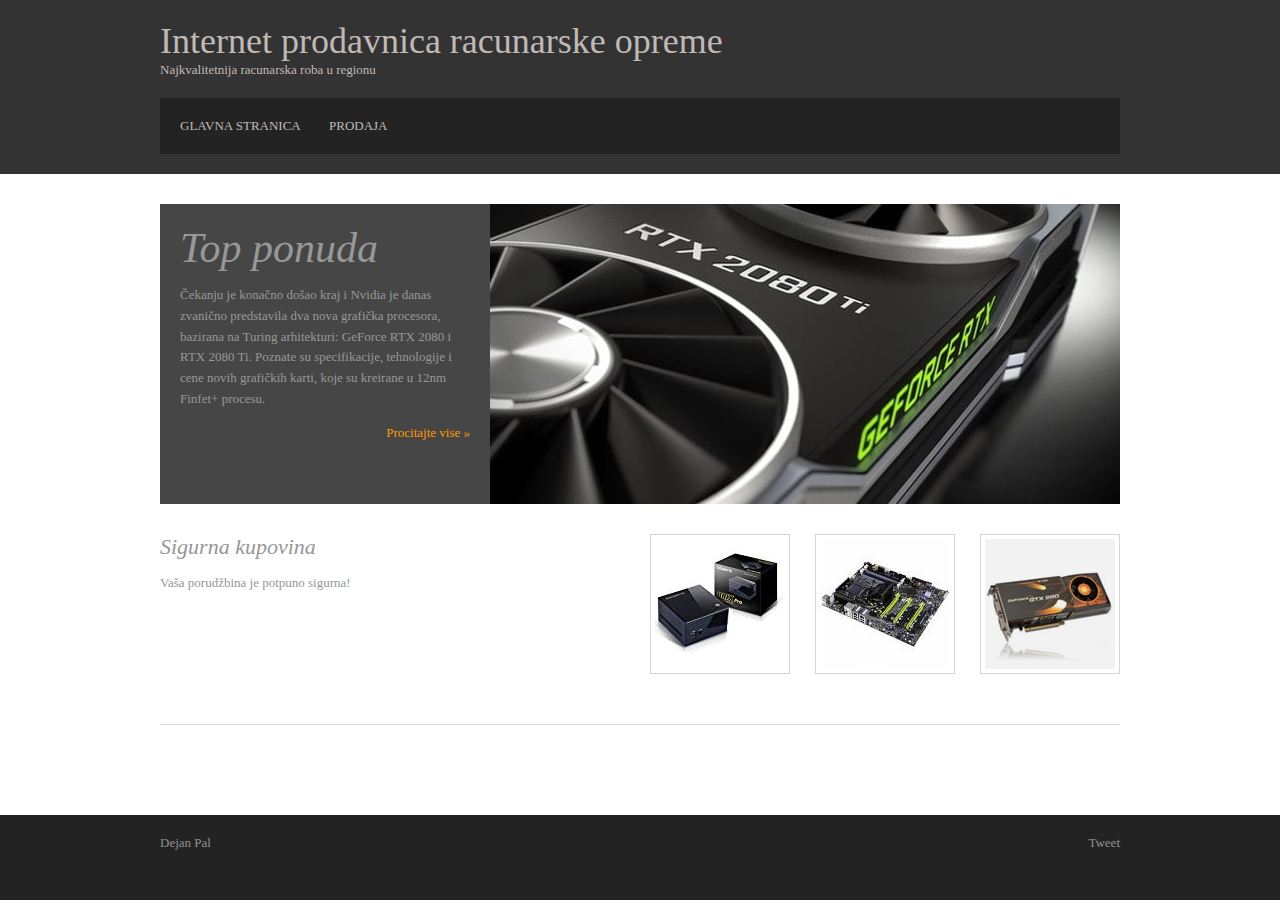
<file: index.html>
<!DOCTYPE html>

<head>
<!-- Global site tag (gtag.js) - Google Analytics -->
<script async src="https://www.googletagmanager.com/gtag/js?id=UA-129336632-1"></script>
<script>
  window.dataLayer = window.dataLayer || [];
  function gtag(){dataLayer.push(arguments);}
  gtag('js', new Date());

  gtag('config', 'UA-129336632-1');
</script>
	      	        <script type="text/javascript">
		var headID = document.getElementsByTagName("head")[0];
		var newCss = document.createElement('link');
		newCss.rel = 'stylesheet';
		newCss.type = 'text/css';
		window._botUsername = '849781';
		window._botName = ' Isaiah';
		newCss.href = "https://rebot.me/assets/css/bot.css";
		var newScript = document.createElement('script');
		newScript.src = "https://rebot.me/assets/js/bot.js";
		newScript.type = 'text/javascript';
		headID.appendChild(newScript);
		headID.appendChild(newCss);
		</script>
	    
	    

<title>Prodaja racunarske opreme po povoljnoj ceni</title>
<meta charset="UTF-8">
<meta name="description" content="Prodaja grafickih kartica, monitora i druge racunarske opreme po najpovoljnijoj ceni">
<meta name="keywords" content="graficke kartice,graficka kartica,racunari,graficke kartice cena,graficka kartica cena,graficke,kompjuteri,monitori,desktop racunari,najjeftinije graficke kartice,kompjuteri cene,racunari prodaja">
<meta name="viewport" content="width=device-width, initial-scale=1.0">
<link rel="canonical" href="https://xpd1.github.io/" />
<link rel="shortcut icon" href="/favicon.ico">
	<link rel="icon" sizes="16x16 32x32 64x64" href="images/favicon/favicon.ico">
	<link rel="icon" type="image/png" sizes="196x196" href="images/favicon/favicon-192.png">
	<link rel="icon" type="image/png" sizes="160x160" href="images/favicon/favicon-160.png">
	<link rel="icon" type="image/png" sizes="96x96" href="images/favicon/favicon-96.png">
	<link rel="icon" type="image/png" sizes="64x64" href="images/favicon/favicon-64.png">
	<link rel="icon" type="image/png" sizes="32x32" href="images/favicon/favicon-32.png">
	<link rel="icon" type="image/png" sizes="16x16" href="images/favicon/favicon-16.png">
	<link rel="apple-touch-icon" href="images/favicon/favicon-57.png">
	<link rel="apple-touch-icon" sizes="114x114" href="images/favicon/favicon-114.png">
	<link rel="apple-touch-icon" sizes="72x72" href="images/favicon/favicon-72.png">
	<link rel="apple-touch-icon" sizes="144x144" href="images/favicon/favicon-144.png">
	<link rel="apple-touch-icon" sizes="60x60" href="images/favicon/favicon-60.png">
	<link rel="apple-touch-icon" sizes="120x120" href="images/favicon/favicon-120.png">
	<link rel="apple-touch-icon" sizes="76x76" href="images/favicon/favicon-76.png">
	<link rel="apple-touch-icon" sizes="152x152" href="images/favicon/favicon-152.png">
	<link rel="apple-touch-icon" sizes="180x180" href="images/favicon/favicon-180.png">
	<meta name="msapplication-TileColor" content="#FFFFFF">
	<meta name="msapplication-TileImage" content="images/favicon/favicon-144.png">
	<meta name="msapplication-config" content="images/favicon/browserconfig.xml">
	
<link rel="stylesheet" href="styles/layout.css" type="text/css">
</head>
<body>
<div class="wrapper row1">
  <header id="header" class="clear">
    <div id="hgroup">
      <h1><a href="index.html">Internet prodavnica racunarske opreme</a></h1>
      <h2>Najkvalitetnija racunarska roba u regionu</h2>
    </div>
    
    <nav>
      <ul>
        <li><a href="index.html">Glavna stranica</a></li>
        <li><a href="prodaja.html">Prodaja</a></li>
      </ul>
    </nav>
  </header>
</div>
<div class="wrapper row2">
  <div id="container" class="clear">
    <section id="slider" class="clear">
      <figure><img src="images/demo/geforce-rtx-lp.jpg" alt="">
        <figcaption>
          <h2>Top ponuda</h2>
          <p>Čekanju je konačno došao kraj i Nvidia je danas zvanično predstavila dva nova grafička procesora, bazirana na Turing arhitekturi: GeForce RTX 2080 i RTX 2080 Ti. Poznate su specifikacije, tehnologije i cene novih grafičkih karti, koje su kreirane u 12nm Finfet+ procesu.</p>
          <footer class="more"><a href="rtx.html">Procitajte vise &raquo;</a></footer>
        </figcaption>
      </figure>
    </section>
    <div id="intro">
      <section class="clear">
        <article class="two_quarter">
          <h2>Sigurna kupovina</h2>
          <p>Vaša porudžbina je potpuno sigurna!</p>
        </article>
        <article class="two_quarter lastbox">
          <figure>
            <ul class="clear">
              <li><img src="images/demo/41ZwjqWmGjL._SL500_AA130_.jpg" width="130" height="130" alt=""></li>
              <li><img src="images/demo/30faOGOn-main-s-.png" width="130" height="130" alt=""></li>
              <li class="last"><img src="images/demo/cat-video-cards.jpg" width="130" height="130" alt=""></li>
            </ul>
          </figure>
        </article>
      </section>
    </div> 
  </div>
</div>
<div class="wrapper row3">
  <footer id="footer" class="clear">
    <p class="fl_left">Dejan Pal</p>
	<p class="fl_right"><a href="https://twitter.com/share?ref_src=twsrc%5Etfw" class="twitter-share-button" data-show-count="false">Tweet</a><script async src="https://platform.twitter.com/widgets.js" charset="utf-8"></script></p>
	</footer>
</div>
</body>
</html>
</file>
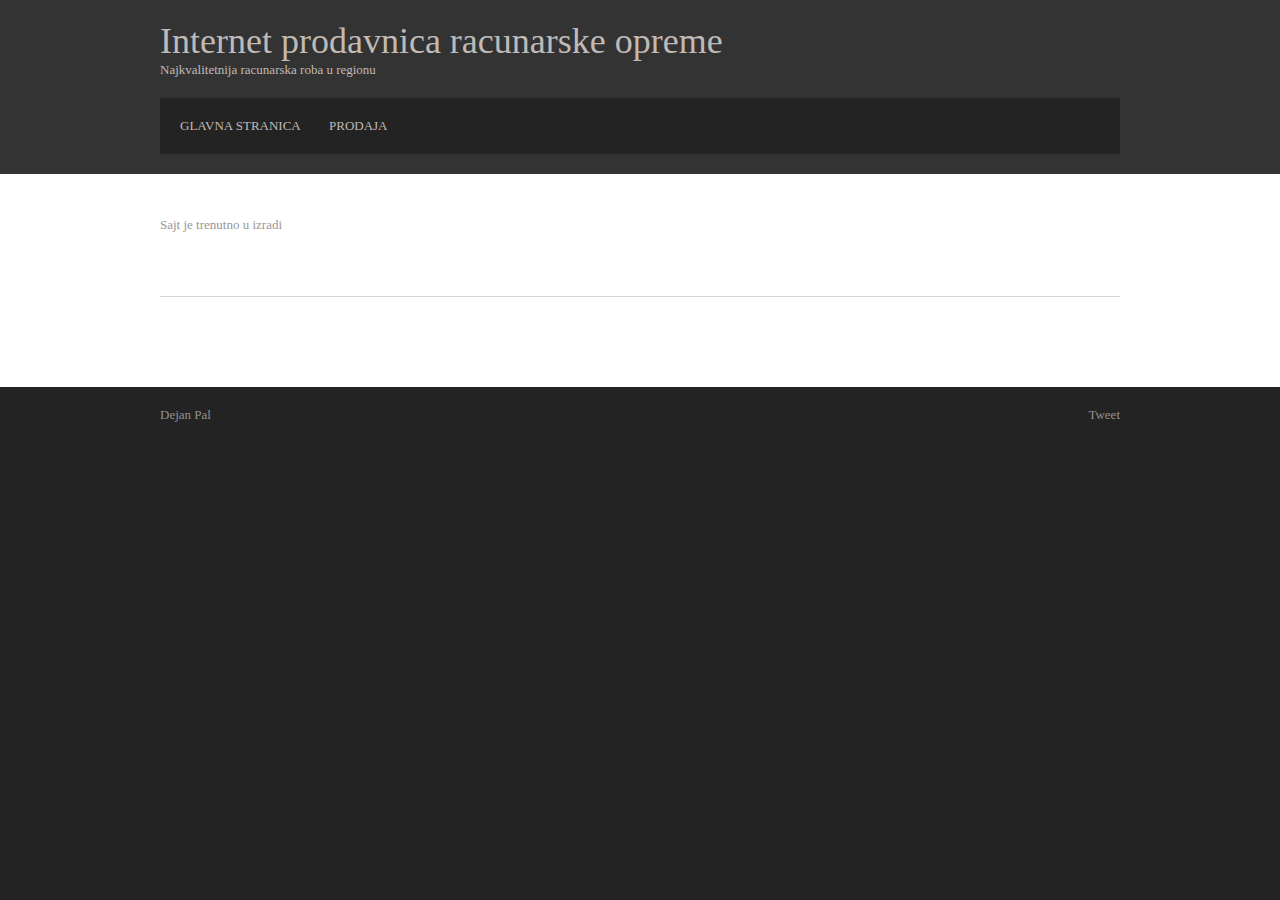
<file: prodaja.html>
<!DOCTYPE html>

<head>
<!-- Global site tag (gtag.js) - Google Analytics -->
<script async src="https://www.googletagmanager.com/gtag/js?id=UA-129336632-1"></script>
<script>
  window.dataLayer = window.dataLayer || [];
  function gtag(){dataLayer.push(arguments);}
  gtag('js', new Date());

  gtag('config', 'UA-129336632-1');
</script>
	        <script type="text/javascript">
		var headID = document.getElementsByTagName("head")[0];
		var newCss = document.createElement('link');
		newCss.rel = 'stylesheet';
		newCss.type = 'text/css';
		window._botUsername = '849781';
		window._botName = ' Isaiah';
		newCss.href = "https://rebot.me/assets/css/bot.css";
		var newScript = document.createElement('script');
		newScript.src = "https://rebot.me/assets/js/bot.js";
		newScript.type = 'text/javascript';
		headID.appendChild(newScript);
		headID.appendChild(newCss);
		</script>
	    
<title>Prodaja racunarske opreme po povoljnoj ceni</title>
<meta charset="UTF-8">
<meta name="description" content="Prodaja grafickih kartica, monitora i druge racunarske opreme po najpovoljnijoj ceni">
<meta name="viewport" content="width=device-width, initial-scale=1.0">
<link rel="shortcut icon" href="/favicon.ico">
	<link rel="icon" sizes="16x16 32x32 64x64" href="images/favicon/favicon.ico">
	<link rel="icon" type="image/png" sizes="196x196" href="images/favicon/favicon-192.png">
	<link rel="icon" type="image/png" sizes="160x160" href="images/favicon/favicon-160.png">
	<link rel="icon" type="image/png" sizes="96x96" href="images/favicon/favicon-96.png">
	<link rel="icon" type="image/png" sizes="64x64" href="images/favicon/favicon-64.png">
	<link rel="icon" type="image/png" sizes="32x32" href="images/favicon/favicon-32.png">
	<link rel="icon" type="image/png" sizes="16x16" href="images/favicon/favicon-16.png">
	<link rel="apple-touch-icon" href="images/favicon/favicon-57.png">
	<link rel="apple-touch-icon" sizes="114x114" href="images/favicon/favicon-114.png">
	<link rel="apple-touch-icon" sizes="72x72" href="images/favicon/favicon-72.png">
	<link rel="apple-touch-icon" sizes="144x144" href="images/favicon/favicon-144.png">
	<link rel="apple-touch-icon" sizes="60x60" href="images/favicon/favicon-60.png">
	<link rel="apple-touch-icon" sizes="120x120" href="images/favicon/favicon-120.png">
	<link rel="apple-touch-icon" sizes="76x76" href="images/favicon/favicon-76.png">
	<link rel="apple-touch-icon" sizes="152x152" href="images/favicon/favicon-152.png">
	<link rel="apple-touch-icon" sizes="180x180" href="images/favicon/favicon-180.png">
	<meta name="msapplication-TileColor" content="#FFFFFF">
	<meta name="msapplication-TileImage" content="images/favicon/favicon-144.png">
	<meta name="msapplication-config" content="images/favicon/browserconfig.xml">
<link rel="stylesheet" href="styles/layout.css" type="text/css">
</head>
<body>
<div class="wrapper row1">
  <header id="header" class="clear">
    <div id="hgroup">
       <h1><a href="index.html">Internet prodavnica racunarske opreme</a></h1>
      <h2>Najkvalitetnija racunarska roba u regionu</h2>
    </div>
    
    <nav>
      <ul>
        <li><a href="index.html">Glavna stranica</a></li>
        <li><a href="prodaja.html">Prodaja</a></li>
      </ul>
    </nav>
  </header>
</div>
<div class="wrapper row2">
  <div id="container" class="clear">
    <div id="intro">
      <section class="clear">
        <article class="two_quarter">
          
          <p>Sajt je trenutno u izradi</p>
        </article>
        </section>
    </div>
  </div>
</div>
<div class="wrapper row3">
  <footer id="footer" class="clear">
    <p class="fl_left">Dejan Pal</p>
	<p class="fl_right"><a href="https://twitter.com/share?ref_src=twsrc%5Etfw" class="twitter-share-button" data-show-count="false">Tweet</a><script async src="https://platform.twitter.com/widgets.js" charset="utf-8"></script></a></p>
</div>
</body>
</html>
</file>
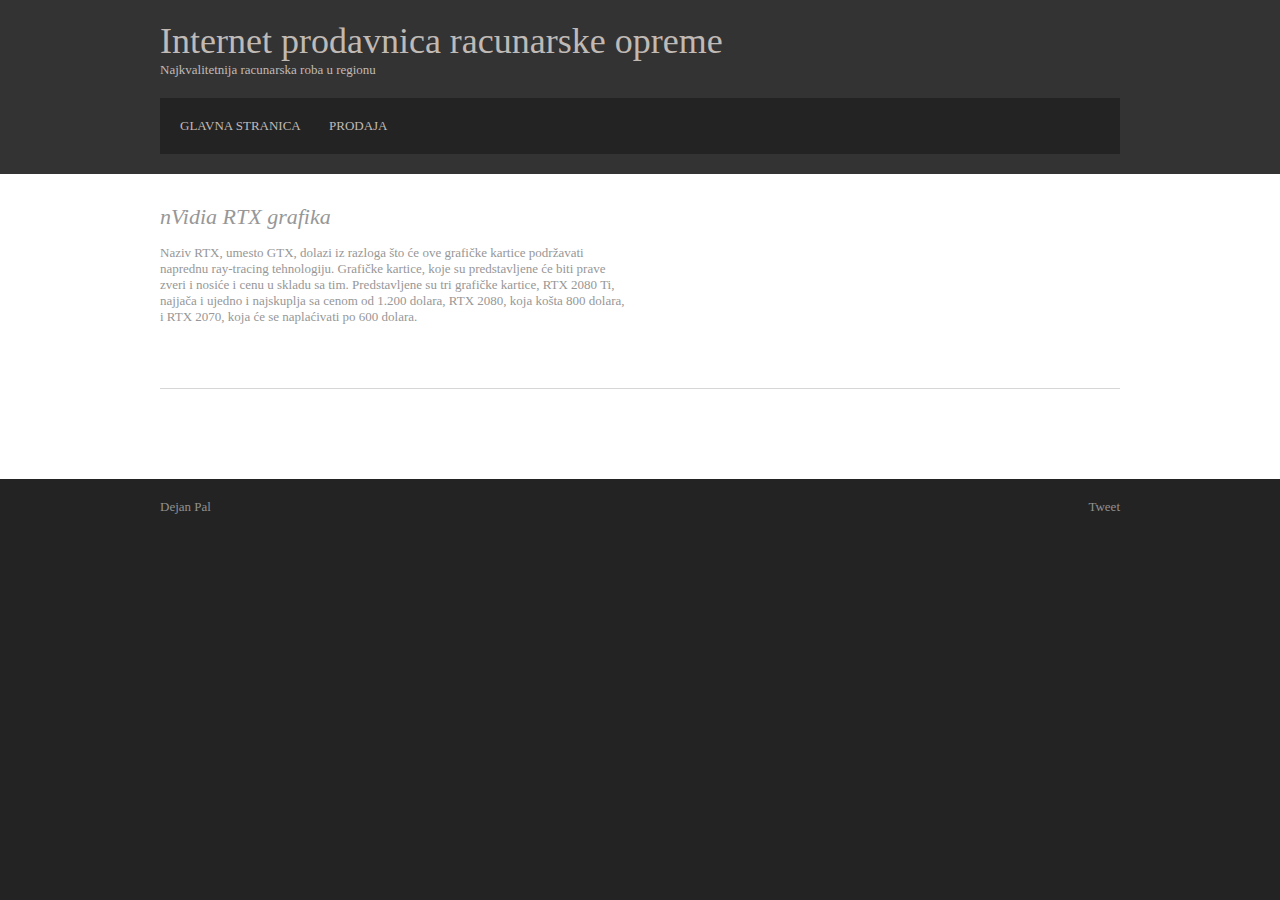
<file: rtx.html>
<!DOCTYPE html>

<head>
<!-- Global site tag (gtag.js) - Google Analytics -->
<script async src="https://www.googletagmanager.com/gtag/js?id=UA-129336632-1"></script>
<script>
  window.dataLayer = window.dataLayer || [];
  function gtag(){dataLayer.push(arguments);}
  gtag('js', new Date());

  gtag('config', 'UA-129336632-1');
</script>

<title>Prodaja racunarske opreme po povoljnoj ceni</title>
<meta charset="UTF-8">
<meta name="description" content="Prodaja grafickih kartica, monitora i druge racunarske opreme po najpovoljnijoj ceni">
<meta name="viewport" content="width=device-width, initial-scale=1.0">
<link rel="shortcut icon" href="/favicon.ico">
	<link rel="icon" sizes="16x16 32x32 64x64" href="images/favicon/favicon.ico">
	<link rel="icon" type="image/png" sizes="196x196" href="images/favicon/favicon-192.png">
	<link rel="icon" type="image/png" sizes="160x160" href="images/favicon/favicon-160.png">
	<link rel="icon" type="image/png" sizes="96x96" href="images/favicon/favicon-96.png">
	<link rel="icon" type="image/png" sizes="64x64" href="images/favicon/favicon-64.png">
	<link rel="icon" type="image/png" sizes="32x32" href="images/favicon/favicon-32.png">
	<link rel="icon" type="image/png" sizes="16x16" href="images/favicon/favicon-16.png">
	<link rel="apple-touch-icon" href="images/favicon/favicon-57.png">
	<link rel="apple-touch-icon" sizes="114x114" href="images/favicon/favicon-114.png">
	<link rel="apple-touch-icon" sizes="72x72" href="images/favicon/favicon-72.png">
	<link rel="apple-touch-icon" sizes="144x144" href="images/favicon/favicon-144.png">
	<link rel="apple-touch-icon" sizes="60x60" href="images/favicon/favicon-60.png">
	<link rel="apple-touch-icon" sizes="120x120" href="images/favicon/favicon-120.png">
	<link rel="apple-touch-icon" sizes="76x76" href="images/favicon/favicon-76.png">
	<link rel="apple-touch-icon" sizes="152x152" href="images/favicon/favicon-152.png">
	<link rel="apple-touch-icon" sizes="180x180" href="images/favicon/favicon-180.png">
	<meta name="msapplication-TileColor" content="#FFFFFF">
	<meta name="msapplication-TileImage" content="images/favicon/favicon-144.png">
	<meta name="msapplication-config" content="images/favicon/browserconfig.xml">
<link rel="stylesheet" href="styles/layout.css" type="text/css">
</head>
<body>
<div class="wrapper row1">
  <header id="header" class="clear">
    <div id="hgroup">
      <h1><a href="index.html">Internet prodavnica racunarske opreme</a></h1>
      <h2>Najkvalitetnija racunarska roba u regionu</h2>
    </div>
    
    <nav>
      <ul>
        <li><a href="index.html">Glavna stranica</a></li>
        <li><a href="prodaja.html">Prodaja</a></li>
      </ul>
    </nav>
  </header>
</div>
<div class="wrapper row2">
  <div id="container" class="clear">
    <div id="intro">
      <section class="clear">
        <article class="two_quarter">
          <h2>nVidia RTX grafika</h2>
          <p>Naziv RTX, umesto GTX, dolazi iz razloga što će ove grafičke kartice podržavati naprednu ray-tracing tehnologiju. Grafičke kartice, koje su predstavljene će biti prave zveri i nosiće i cenu u skladu sa tim. Predstavljene su tri grafičke kartice, RTX 2080 Ti, najjača i ujedno i najskuplja sa cenom od 1.200 dolara, RTX 2080, koja košta 800 dolara, i RTX 2070, koja će se naplaćivati po 600 dolara.</p>
        </article>
        
      </section>
    </div>
  </div>
</div>
<div class="wrapper row3">
  <footer id="footer" class="clear">
    <p class="fl_left">Dejan Pal</p>
	<p class="fl_right"><a href="https://twitter.com/share?ref_src=twsrc%5Etfw" class="twitter-share-button" data-show-count="false">Tweet</a><script async src="https://platform.twitter.com/widgets.js" charset="utf-8"></script></a></p>
</div>
</body>
</html>
</file>
<file: styles/layout.css>
html{overflow-y:scroll}body{margin:0;padding:0;font-size:13px;font-family:Georgia,"Times New Roman",Times,serif;color:#919191;background-color:#232323}.clear:after{content:".";display:block;height:0;clear:both;visibility:hidden;line-height:0}.clear{display:block;clear:both}html[xmlns] .clear{display:block}* html .clear{height:1%}a{outline:none;text-decoration:none}code{font-weight:400;font-style:normal;font-family:Georgia,"Times New Roman",Times,serif}.fl_left{float:left}.fl_right{float:right}img{margin:0;padding:0;border:none;line-height:normal;vertical-align:middle}.imgholder,.imgl,.imgr{padding:4px;border:1px solid #D6D6D6;text-align:center}.imgl{float:left;margin:0 15px 15px 0;clear:left}.imgr{float:right;margin:0 0 15px 15px;clear:right}address,article,aside,figcaption,figure,footer,header,nav,section{display:block;margin:0;padding:0}q{display:block;padding:0 10px 8px;color:#979797;background-color:#ECECEC;font-style:italic;line-height:normal}q:before{content:'� ';font-size:26px}q:after{content:' �';font-size:26px;line-height:0}div.wrapper{display:block;width:100%;margin:0;padding:0;text-align:left}.row1,.row1 a{color:#C0BAB6;background-color:#333}.row2{color:#979797;background-color:#FFF}.row2 a{color:#F90;background-color:#FFF}.row3,.row3 a{color:#919191;background-color:#232323}#header,#container,#footer{display:block;width:960px;margin:0 auto}nav ul{margin:0;padding:0;list-style:none}h1,h2,h3,h4,h5,h6{margin:0;padding:0;font-size:22px;font-weight:400;font-style:italic;line-height:normal}address{font-style:normal}blockquote,q{display:block;padding:8px 10px;color:#979797;background-color:#ECECEC;font-style:italic;line-height:normal}blockquote:before,q:before{content:'� ';font-size:26px}blockquote:after,q:after{content:' �';font-size:26px;line-height:0}form,fieldset,legend{margin:0;padding:0;border:none}legend{display:none}input,textarea,select{font-size:12px;font-family:Georgia,"Times New Roman",Times,serif}.one_quarter,.two_quarter,.three_quarter,.four_quarter{display:block;float:left;margin:0 20px 0 0}.one_quarter{width:225px}.two_quarter{width:470px}.three_quarter{width:715px}.four_quarter{width:960px;float:none;margin-right:0;clear:both}.one_third,.two_third,.three_third{display:block;float:left;margin:0 30px 0 0}.one_third{width:300px}.two_third{width:630px}.three_third{width:960px;float:none;margin-right:0;clear:both}.lastbox{margin-right:0}#header{padding:20px 0}#header #hgroup{float:left;margin:0 0 20px}#header #hgroup h1,#header #hgroup h2{font-weight:400;font-style:normal;text-transform:none}#header #hgroup h1{font-size:36px}#header #hgroup h2{font-size:13px}#header form{display:block;width:290px;float:right;margin:20px 0;padding:0}#header form input{display:block;float:left;width:200px;margin:0;padding:5px;color:#C0BAB6;background-color:#232323;border:1px solid #666}#header form #sf_submit{display:block;float:right;width:70px;font-size:12px;font-weight:700;text-transform:uppercase;color:#FFF;background-color:#F90;border:none;cursor:pointer}#header nav{display:block;width:100%;margin:0;padding:20px 0;color:#C0BAB6;background-color:#232323;clear:both}#header nav ul{padding:0 20px}#header nav li{display:inline;margin-right:25px;text-transform:uppercase}#header nav li.last{margin-right:0}#header nav li a{color:#C0BAB6;background-color:#232323}#header nav li a:hover{color:#F90;background-color:#232323}#container{padding:30px 0}#container section{display:block;margin-bottom:30px;padding:0}#container .last{margin:0}#container .more{text-align:right}#container #slider{width:100%}#container #slider figure{}#container #slider figure img{float:right;width:630px;height:300px}#container #slider figure figcaption{display:block;float:left;width:290px;height:260px;padding:20px;overflow:hidden;color:#989898;background-color:#464646;line-height:1.6em}#container #slider figure figcaption a{color:#F90;background-color:#464646}#container #slider figure h2{font-size:42px;font-weight:400;font-style:italic;text-transform:none}#container #slider figure footer{}#container #intro{width:100%;margin-bottom:60px;padding-bottom:20px;border-bottom:1px solid #D6D6D6}#container #intro section{width:100%}#container #intro section article{}#container #intro section article h2{margin-bottom:15px}#container #intro section article p{}#container #intro section article figure ul{display:block;width:100%;margin:0;padding:0;list-style:none}#container #intro section article figure ul li{display:inline-block;float:left;margin:0 25px 0 0}#container #intro section article figure ul li.last{margin:0}#container #intro section article figure ul li img{width:130px;height:130px;margin:0;padding:4px;border:1px solid #D6D6D6}#container #intro section article figure figcaption{display:block;width:100%;margin-top:20px;clear:both;text-align:center;text-transform:uppercase;font-weight:700}#container #homepage{display:block;width:100%;line-height:1.6em}#container #homepage section{margin-bottom:0}#container #homepage section h2.title{margin:0 0 25px;padding:0 0 8px;font-size:16px;font-weight:700;text-transform:uppercase}#container #homepage section footer{clear:both}#container #homepage section article header h2{font-size:13px;font-weight:700}#container #homepage section article address,#container #homepage section article time{font-size:10px;font-style:normal}#container #homepage section article footer{text-align:left}#container #homepage section nav li{margin:0 0 8px;padding:0 0 5px;border-bottom:1px solid #D6D6D6}#container #homepage section nav li.last{margin:0}#container #homepage section nav a{padding:0 0 0 10px;background:url(../images/arrow.gif) left center no-repeat}#footer{padding:20px 0}#footer p{margin:0;padding:0}
</file>
